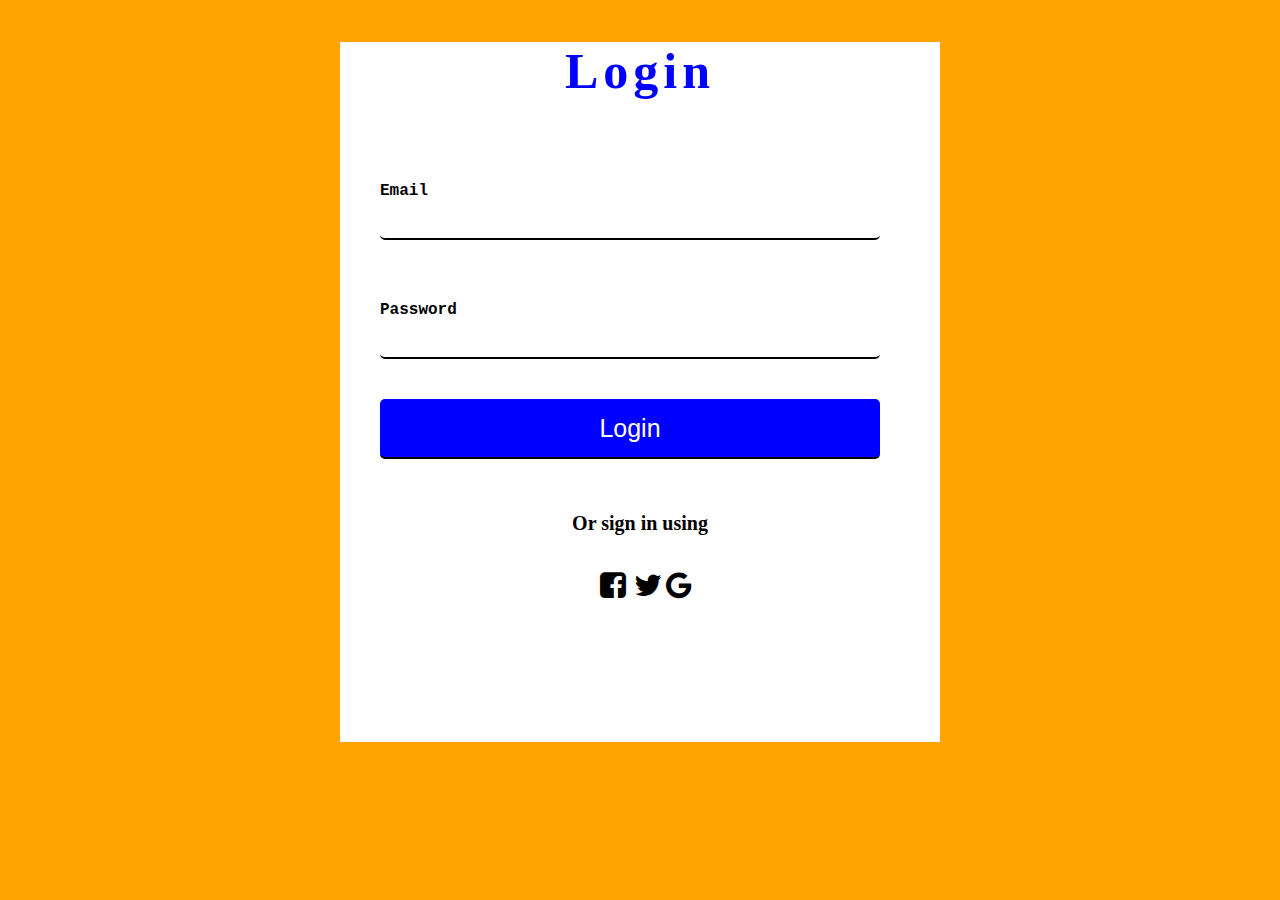
<file: form3.html>
<!DOCTYPE html>
<html lang="en">
<head>
    <meta charset="UTF-8">
    <meta http-equiv="X-UA-Compatible" content="IE=edge">
    <meta name="viewport" content="width=device-width, initial-scale=1.0">
    <title>Document</title>
    <link rel="stylesheet" type="text/css" href="css/font-awesome.css"/>
    <style>
        body{
            padding:0;
            margin:0;
            background:orange;
        }
        *{
            box-sizing:border-box;
        }
        h2{
            text-align:center;
            font-family:fantasy;
            letter-spacing:5px;
            font-size:50px;
            color:blue;
            
        }
        #box{
            width:600px;
            height:700px;
            background:white;
            margin:20px auto;  
        }
        input{
            width:500px;
            height:60px;
            padding:20px 0 0  5px;
            margin:20px 40px;
            border:none;
            border-bottom:2px solid black;
            border-radius:5px;
            outline:none;
            font-size:20px;
        }
        label{
            margin:0px 0 0px 40px;
            position:relative;
            top:40px;
            font-family:courier;
            font-weight:bold;
        }
        input[type="submit"]{
            background:blue;
            color:white;
            font-size:25px;
            padding:10px 0;
        }
       #box a{
            text-align:center;
            text-decoration:none;
            position:relative;
            left:260px;
            text-align:center;
            font-size:30px;
            color:black;
        }
        #box h5{
            text-align:center;
            font-size:20px;
            font-family:cursive;

        }
        @media screen and (max-width:700px){
            input{
                width:250px;
            }
            #box{
                width:340px;
            }
            #box a{
                text-align:center;
                position:relative;
                left:110px;
            }
        }
         
    </style>


</head>
<body>
    <section>
        <div class="container">
            <div class="row">
                <div class="col">
                    <div id="box">
                        <h2>Login</h2>
                        <label for="">Email</label><br>
                        <input type="text" name="email" required><br>
                        <label for="">Password</label><br>
                        <input type="password" name="password" reqiured><br>
                        <input type="submit" value="Login">
                        <h5>Or sign in using </h5>
                        <a href=""><i class="fa fa-facebook-square"></i> </a>
                         <a href=""><i class="fa fa-twitter"></i></a>
                         <a href=""><i class="fa fa-google"></i></a>
                          

                    </div>
                </div>
            </div>
        </div>
    </section>
</body>
</html>
</file>
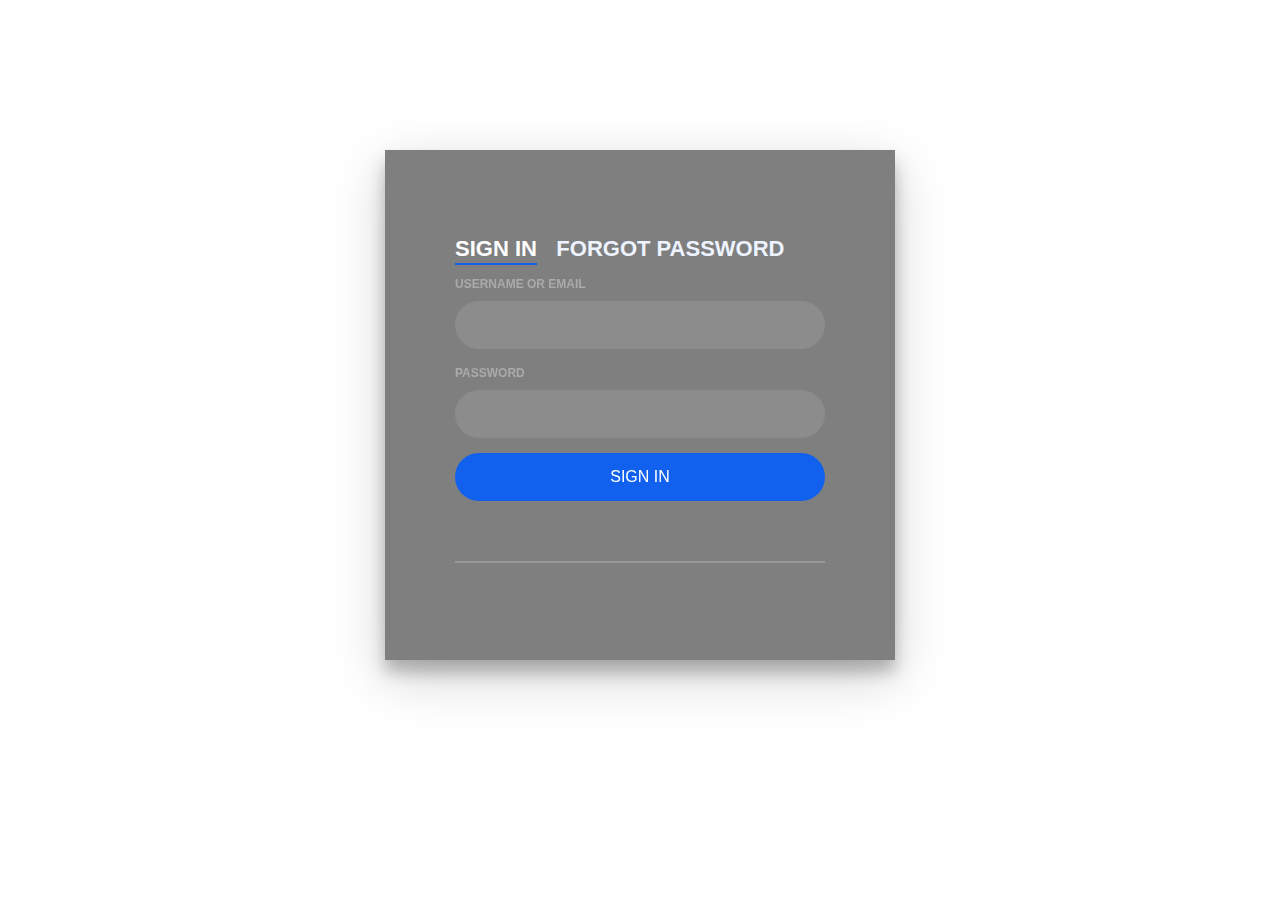
<file: login.html>
<!DOCTYPE html>
<html lang="en">
<head>
    <meta charset="UTF-8">
    <meta http-equiv="X-UA-Compatible" content="IE=edge">
    <meta name="viewport" content="width=device-width, initial-scale=1.0">
    <title>AMRIT</title>
    <link href="//maxcdn.bootstrapcdn.com/bootstrap/4.0.0/css/bootstrap.min.css" rel="stylesheet" id="bootstrap-css">
    <style>
        body {
	margin:150px 0 0 0;
	color:#edf3ff;
	background:white;
	 
    background-size:100% 100%;
	background-size: cover;
	font:600 16px/18px 'Open Sans',sans-serif;
}
:after,:before{box-sizing:border-box}
.clearfix:after,.clearfix:before{content:'';display:table}
.clearfix:after{clear:both;display:block}
a{color:inherit;text-decoration:none}

.login-wrap{
	width: 100%;
	margin:auto;
	max-width:510px;
	min-height:510px;
	position:relative;
	background:url(https://maxcdn.icons8.com/app/uploads/2016/03/material-1-1000x563.jpg) no-repeat center;
	background-size: cover;
	box-shadow:0 12px 15px 0 rgba(0,0,0,.24),0 17px 50px 0 rgba(0,0,0,.19);
}
.login-html{
	width:100%;
	height:100%;
	position:absolute;
	padding:90px 70px 50px 70px;
	background:rgba(0,0,0,0.5);
}
.login-html .sign-in-htm,
.login-html .for-pwd-htm{
	top:0;
	left:0;
	right:0;
	bottom:0;
	position:absolute;
	-webkit-transform:rotateY(180deg);
	        transform:rotateY(180deg);
	-webkit-backface-visibility:hidden;
	        backface-visibility:hidden;
	-webkit-transition:all .4s linear;
	transition:all .4s linear;
}
.login-html .sign-in,
.login-html .for-pwd,
.login-form .group .check{
	display:none;
}
.login-html .tab,
.login-form .group .label,
.login-form .group .button{
	text-transform:uppercase;
}
.login-html .tab{
	font-size:22px;
	margin-right:15px;
	padding-bottom:5px;
	margin:0 15px 10px 0;
	display:inline-block;
	border-bottom:2px solid transparent;
}
.login-html .sign-in:checked + .tab,
.login-html .for-pwd:checked + .tab{
	color:#fff;
	border-color:#1161ee;
}
.login-form{
	min-height:345px;
	position:relative;
	-webkit-perspective:1000px;
	        perspective:1000px;
	-webkit-transform-style:preserve-3d;
	        transform-style:preserve-3d;
}
.login-form .group{
	margin-bottom:15px;
}
.login-form .group .label,
.login-form .group .input,
.login-form .group .button{
	width:100%;
	color:#fff;
	display:block;
}
.login-form .group .input,
.login-form .group .button{
	border:none;
	padding:15px 20px;
	border-radius:25px;
	background:rgba(255,255,255,.1);
}
.login-form .group input[data-type="password"]{
	text-security:circle;
	-webkit-text-security:circle;
}
.login-form .group .label{
	color:#aaa;
	font-size:12px;
}
.login-form .group .button{
	background:#1161ee;
}
.login-form .group label .icon{
	width:15px;
	height:15px;
	border-radius:2px;
	position:relative;
	display:inline-block;
	background:rgba(255,255,255,.1);
}
.login-form .group label .icon:before,
.login-form .group label .icon:after{
	content:'';
	width:10px;
	height:2px;
	background:#fff;
	position:absolute;
	-webkit-transition:all .2s ease-in-out 0s;
	transition:all .2s ease-in-out 0s;
}
.login-form .group label .icon:before{
	left:3px;
	width:5px;
	bottom:6px;
	-webkit-transform:scale(0) rotate(0);
	        transform:scale(0) rotate(0);
}
.login-form .group label .icon:after{
	top:6px;
	right:0;
	-webkit-transform:scale(0) rotate(0);
	        transform:scale(0) rotate(0);
}
.login-form .group .check:checked + label{
	color:#fff;
}
.login-form .group .check:checked + label .icon{
	background:#1161ee;
}
.login-form .group .check:checked + label .icon:before{
	-webkit-transform:scale(1) rotate(45deg);
	        transform:scale(1) rotate(45deg);
}
.login-form .group .check:checked + label .icon:after{
	-webkit-transform:scale(1) rotate(-45deg);
	        transform:scale(1) rotate(-45deg);
}
.login-html .sign-in:checked + .tab + .for-pwd + .tab + .login-form .sign-in-htm{
	-webkit-transform:rotate(0);
	        transform:rotate(0);
}
.login-html .for-pwd:checked + .tab + .login-form .for-pwd-htm{
	-webkit-transform:rotate(0);
	        transform:rotate(0);
}

.hr{
	height:2px;
	margin:60px 0 50px 0;
	background:rgba(255,255,255,.2);
}
.foot-lnk{
	text-align:center;
}
    </style>
</head>
<body>
    <div class="login-wrap">
        <div class="login-html">
            <input id="tab-1" type="radio" name="tab" class="sign-in" checked><label for="tab-1" class="tab">Sign In</label>
            <input id="tab-2" type="radio" name="tab" class="for-pwd"><label for="tab-2" class="tab">Forgot Password</label>
            <div class="login-form">
                <div class="sign-in-htm">
                    <div class="group">
                        <label for="user" class="label">Username or Email</label>
                        <input id="user" type="text" class="input">
                    </div>
                    <div class="group">
                        <label for="pass" class="label">Password</label>
                        <input id="pass" type="password" class="input" data-type="password">
                    </div>
                    <div class="group">
                        <input type="submit" class="button" value="Sign In">
                    </div>
                    <div class="hr"></div>
                </div>
                <div class="for-pwd-htm">
                    <div class="group">
                        <label for="user" class="label">Username or Email</label>
                        <input id="user" type="text" class="input">
                    </div>
                    <div class="group">
                        <input type="submit" class="button" value="Reset Password">
                    </div>
                    <div class="hr"></div>
                </div>
            </div>
        </div>
    </div>
    <script src="https://maxcdn.bootstrapcdn.com/bootstrap/4.0.0/js/bootstrap.min.js"></script>
    <script src="https://code.jquery.com/jquery-1.11.1.min.js"></script>
</body>
</html>
</file>
